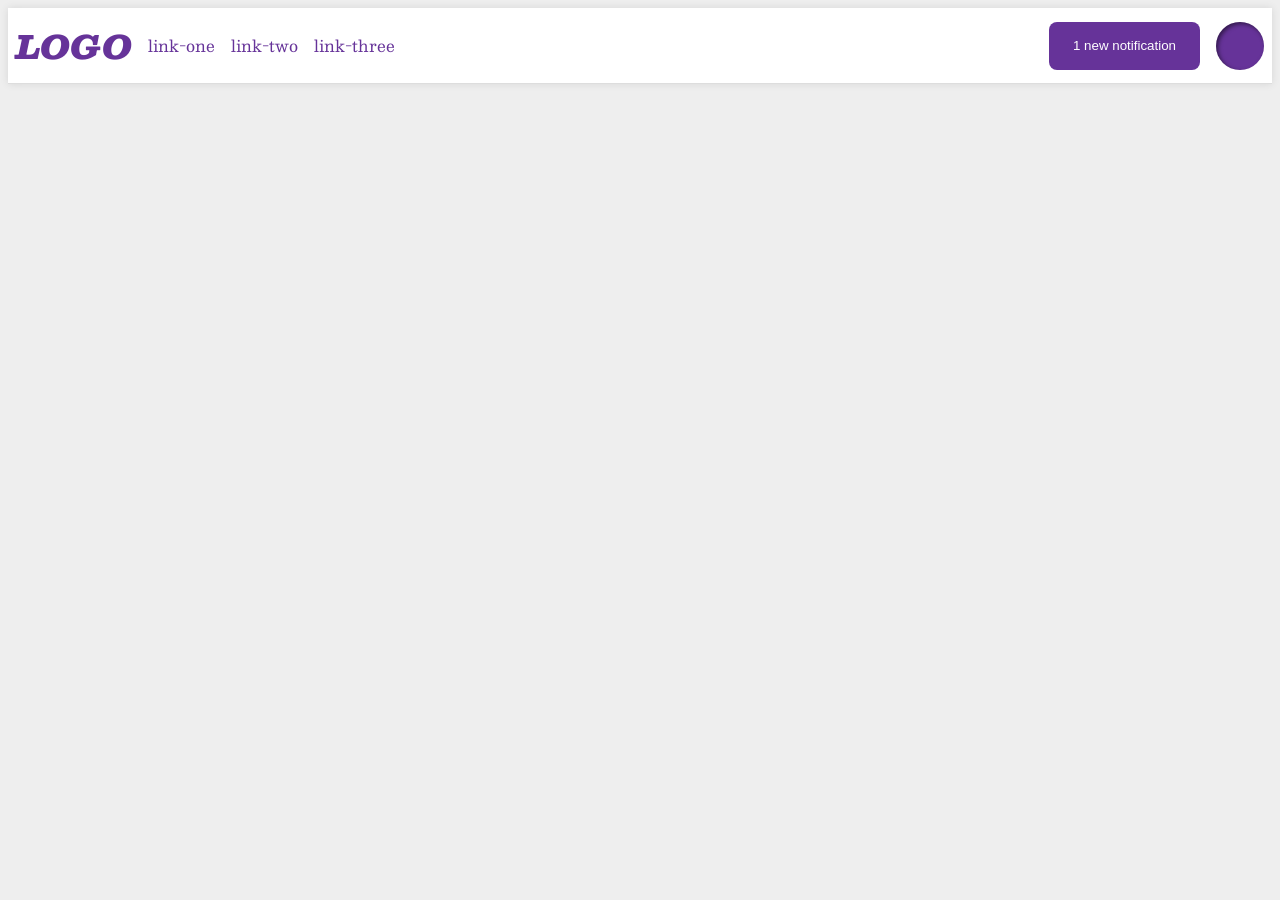
<file: foundations/flex/03-flex-header-2/index.html>
<!DOCTYPE html>
<html lang="en">
  <head>
    <meta charset="UTF-8">
    <meta http-equiv="X-UA-Compatible" content="IE=edge">
    <meta name="viewport" content="width=device-width, initial-scale=1.0">
    <title>Flex Header 2</title>
    <link rel="stylesheet" href="style.css">
  </head>
  <body>
    <div class="header">
      <div class="logo">
        LOGO
      </div>
      <ul class="links">
        <li><a href="https://google.com">link-one</a></li>
        <li><a href="https://google.com">link-two</a></li>
        <li><a href="https://google.com">link-three</a></li>
      </ul>
      <div class="rightelem">
        <button class="notifications">
          1 new notification
        </button>
        <div class="profile-image"></div>
      </div>
    </div>
  </body>
</html>
</file>
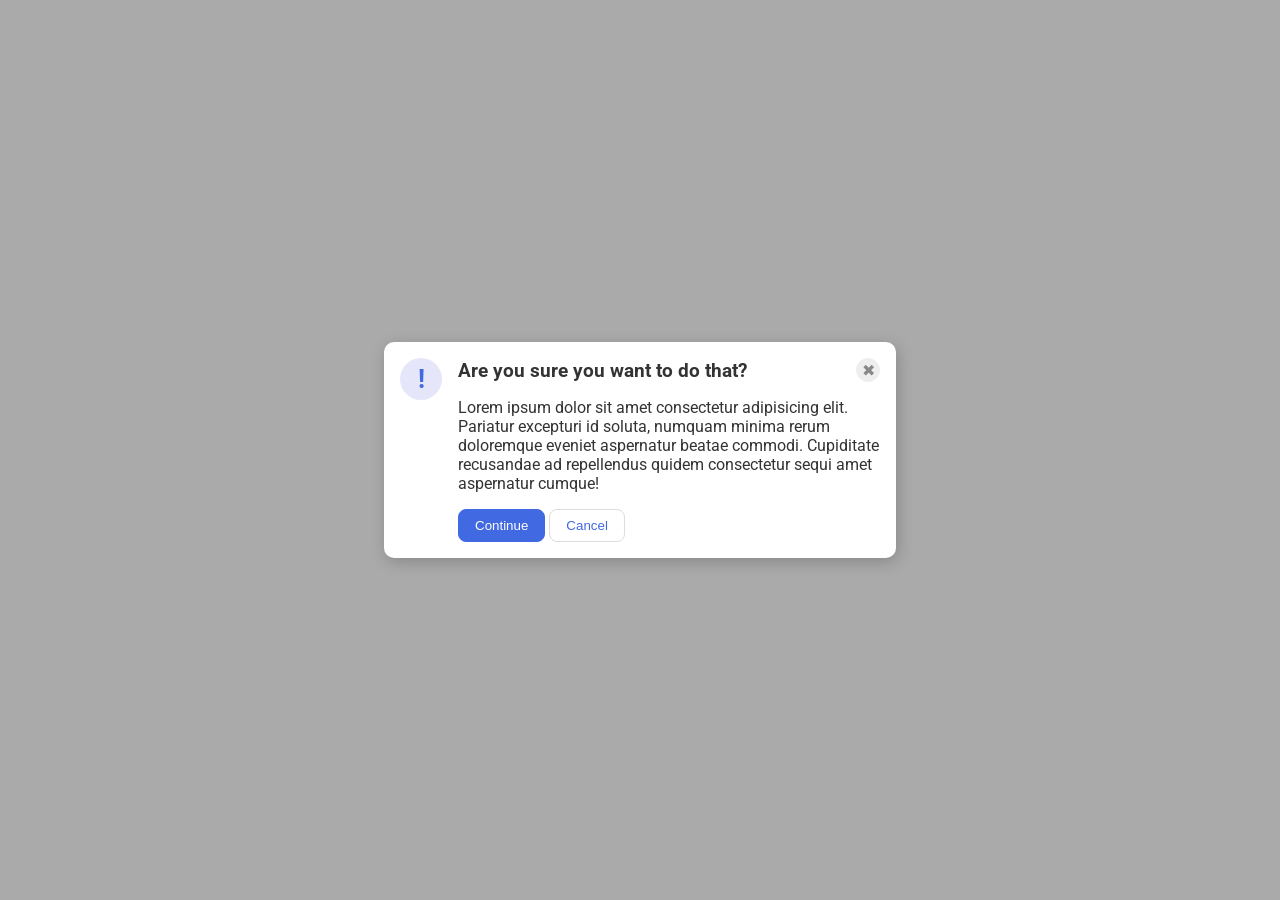
<file: foundations/flex/05-flex-modal/index.html>
<!DOCTYPE html>
<html lang="en">
  <head>
    <meta charset="UTF-8">
    <meta http-equiv="X-UA-Compatible" content="IE=edge">
    <meta name="viewport" content="width=device-width, initial-scale=1.0">
    <link rel="stylesheet" href="style.css">
    <title>Modal</title>
  </head>
  <body>
    <div class="modal">
        <div class="icon">!</div>
      <div class="card">
        <div class="header">Are you sure you want to do that?
        <button class="close-button">✖</button></div>
        <div class="text">Lorem ipsum dolor sit amet consectetur adipisicing elit. Pariatur excepturi id soluta, numquam minima rerum doloremque eveniet aspernatur beatae commodi. Cupiditate recusandae ad repellendus quidem consectetur sequi amet aspernatur cumque!</div>
        <button class="continue">Continue</button>
        <button class="cancel">Cancel</button>
      </div>
    </div>
  </body>
</html>
</file>
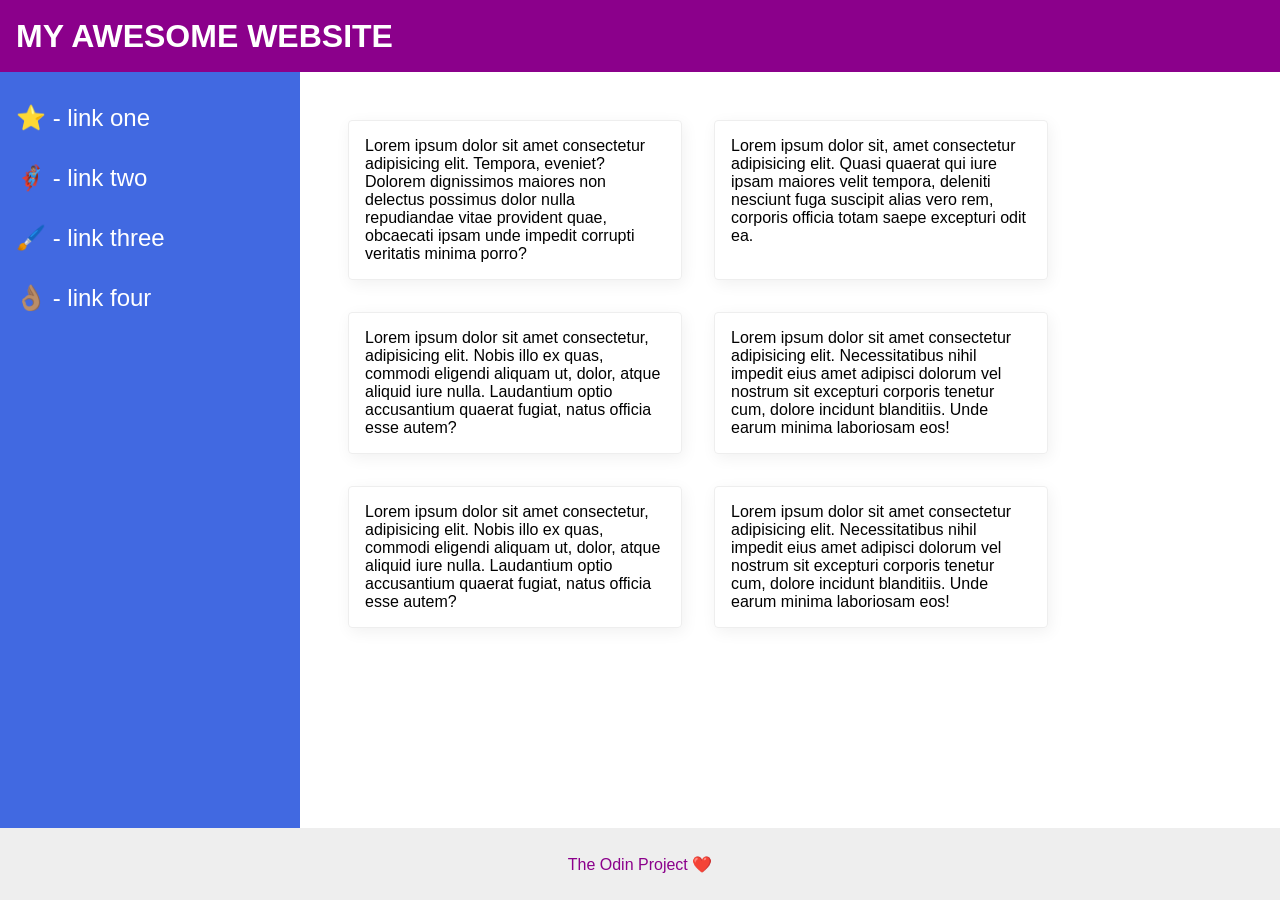
<file: foundations/flex/07-flex-layout-2/index.html>
<!DOCTYPE html>
<html lang="en">
  <head>
    <meta charset="UTF-8">
    <meta http-equiv="X-UA-Compatible" content="IE=edge">
    <meta name="viewport" content="width=device-width, initial-scale=1.0">
    <title>The Holy Grail</title>
    <link rel="stylesheet" href="style.css">
  </head>
  <body>
    <div class="header">
      MY AWESOME WEBSITE
    </div>
    
    <div class="body">
      <div class="sidebar">
        <ul>
          <li><a href="#">⭐ - link one</a></li>
          <li><a href="#">🦸🏽‍♂️ - link two</a></li>
          <li><a href="#">🖌️ - link three</a></li>
          <li><a href="#">👌🏽 - link four</a></li>
        </ul>
      </div>

      <div class="content">
        <div class="card">Lorem ipsum dolor sit amet consectetur adipisicing elit. Tempora, eveniet? Dolorem dignissimos maiores non delectus possimus dolor nulla repudiandae vitae provident quae, obcaecati ipsam unde impedit corrupti veritatis minima porro?</div>
        <div class="card">Lorem ipsum dolor sit, amet consectetur adipisicing elit. Quasi quaerat qui iure ipsam maiores velit tempora, deleniti nesciunt fuga suscipit alias vero rem, corporis officia totam saepe excepturi odit ea.</div>
        <div class="card">Lorem ipsum dolor sit amet consectetur, adipisicing elit. Nobis illo ex quas, commodi eligendi aliquam ut, dolor, atque aliquid iure nulla. Laudantium optio accusantium quaerat fugiat, natus officia esse autem?</div>
        <div class="card">Lorem ipsum dolor sit amet consectetur adipisicing elit. Necessitatibus nihil impedit eius amet adipisci dolorum vel nostrum sit excepturi corporis tenetur cum, dolore incidunt blanditiis. Unde earum minima laboriosam eos!</div>
        <div class="card">Lorem ipsum dolor sit amet consectetur, adipisicing elit. Nobis illo ex quas, commodi eligendi aliquam ut, dolor, atque aliquid iure nulla. Laudantium optio accusantium quaerat fugiat, natus officia esse autem?</div>
        <div class="card">Lorem ipsum dolor sit amet consectetur adipisicing elit. Necessitatibus nihil impedit eius amet adipisci dolorum vel nostrum sit excepturi corporis tenetur cum, dolore incidunt blanditiis. Unde earum minima laboriosam eos!</div>
      </div>
    </div>
    <div class="footer">
      The Odin Project ❤️
    </div>
  </body>
</html>
</file>
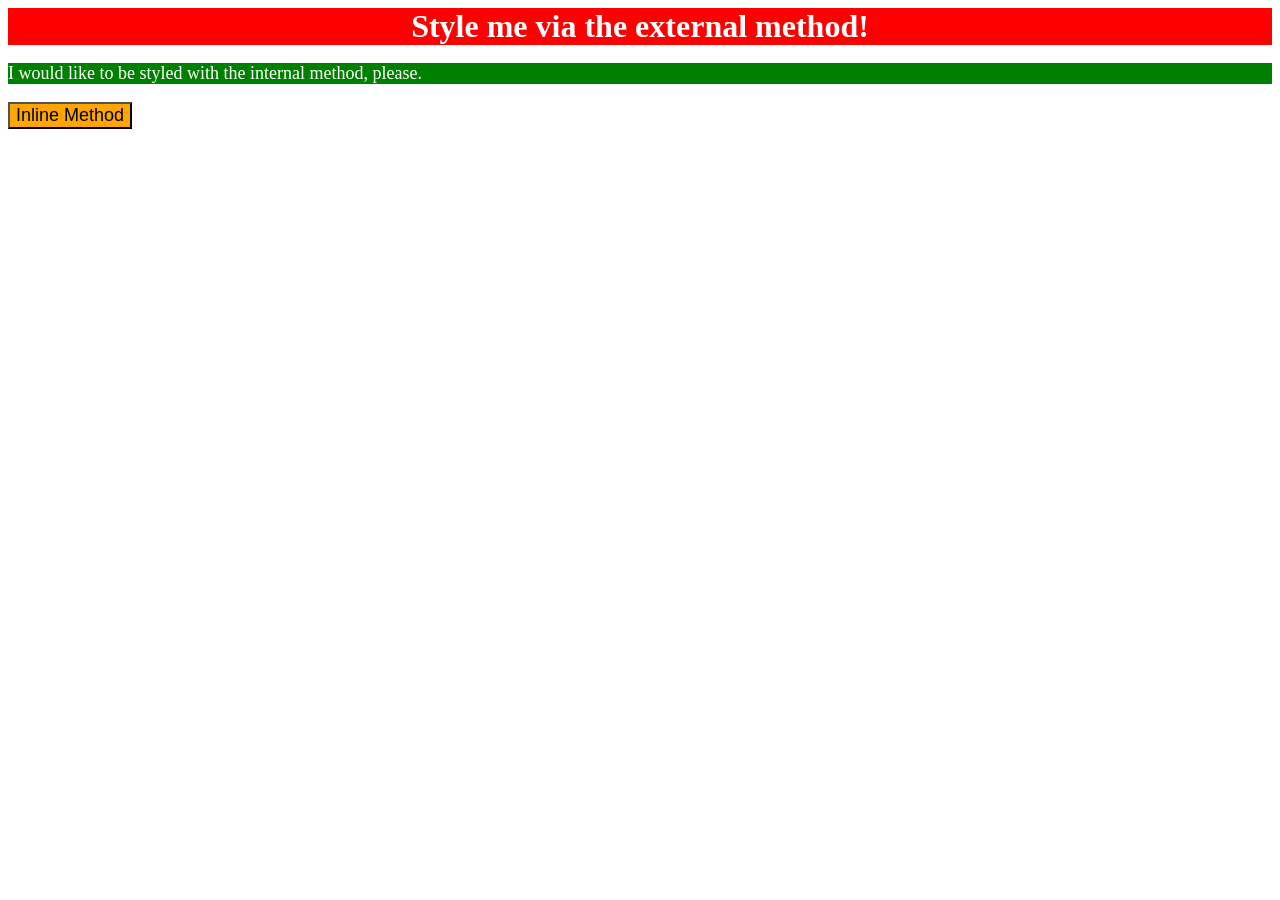
<file: foundations/intro-to-css/01-css-methods/index.html>
<!DOCTYPE html>
<html lang="en">
  <head>
    <meta charset="UTF-8">
    <meta http-equiv="X-UA-Compatible" content="IE=edge">
    <meta name="viewport" content="width=device-width, initial-scale=1.0">
    <title>Methods for Adding CSS</title>
    <link rel="stylesheet" href="stylesheet.css">
    <style>
      p {
        background-color: green;
        color: white;
        font-size: 18px;
      }
    </style>
  </head>
  <body>
    <div>Style me via the external method!</div>
    <p>I would like to be styled with the internal method, please.</p>
    <button style="background-color: orange; font-size: 18px;">Inline Method</button>
  </body>
</html>
</file>
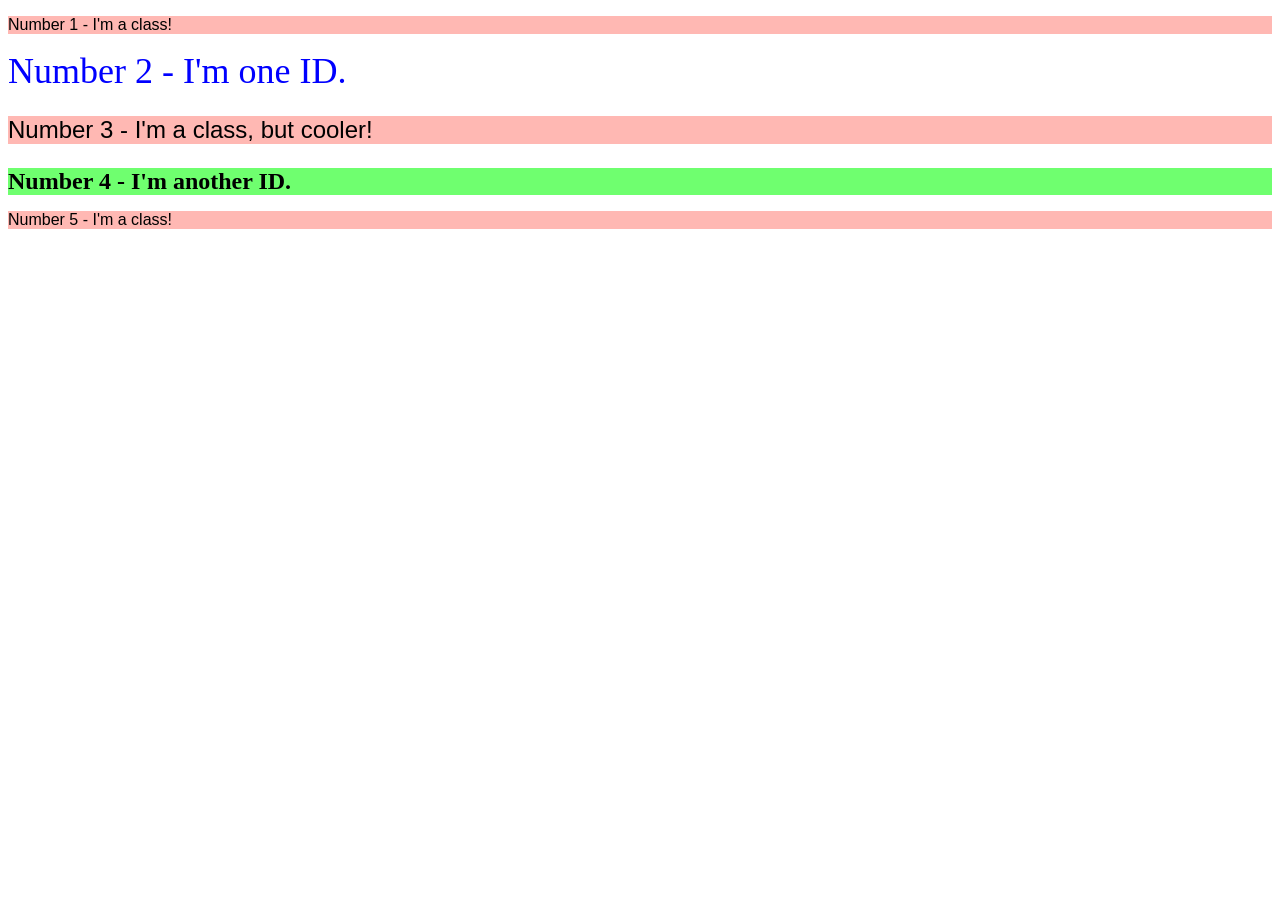
<file: foundations/intro-to-css/02-class-id-selectors/index.html>
<!DOCTYPE html>
<html lang="en">
  <head>
    <meta charset="UTF-8">
    <meta http-equiv="X-UA-Compatible" content="IE=edge">
    <meta name="viewport" content="width=device-width, initial-scale=1.0">
    <title>Class and ID Selectors</title>
    <link rel="stylesheet" href="style.css">
  </head>
  <body>
    <p class="paragraph">Number 1 - I'm a class!</p>
    <div id="blue">Number 2 - I'm one ID.</div>
    <p class="paragraph bigger">Number 3 - I'm a class, but cooler!</p>
    <div id="green" class="bigger">Number 4 - I'm another ID.</div>
    <p class="paragraph">Number 5 - I'm a class!</p>
  </body>
</html>
</file>
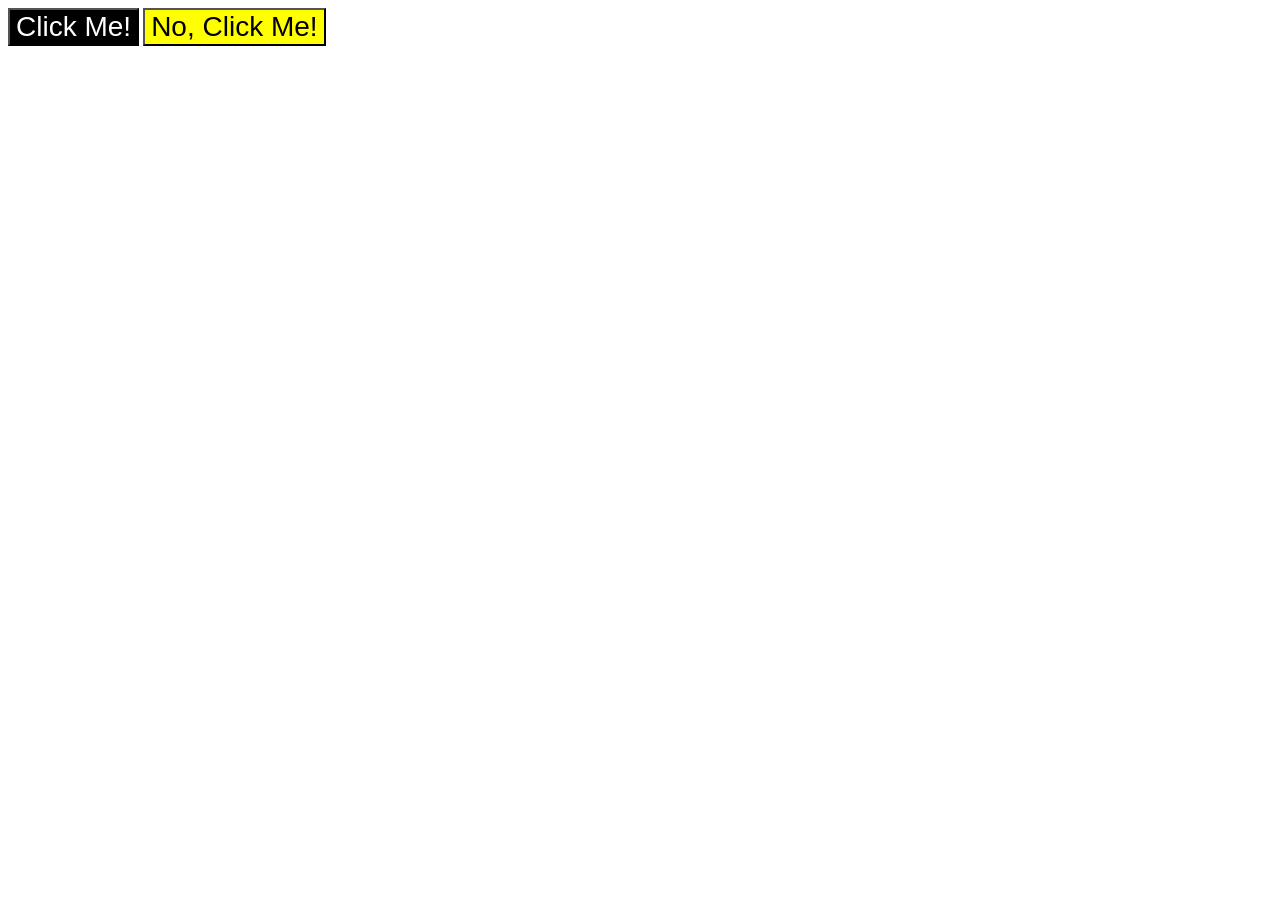
<file: foundations/intro-to-css/03-grouping-selectors/index.html>
<!DOCTYPE html>
<html lang="en">
  <head>
    <meta charset="UTF-8">
    <meta http-equiv="X-UA-Compatible" content="IE=edge">
    <meta name="viewport" content="width=device-width, initial-scale=1.0">
    <title>Grouping Selectors</title>
    <link rel="stylesheet" href="style.css">
  </head>
  <body>
    <button class="first">Click Me!</button>
    <button class="second">No, Click Me!</button>
  </body>
</html>
</file>
<file: foundations/flex/03-flex-header-2/style.css>
/* this is some magical font-importing.  
you'll learn about it later. */
@import url('https://fonts.googleapis.com/css2?family=Besley:ital,wght@0,400;1,900&display=swap');

body {
  margin: 0;
  background: #eee;
  font-family: Besley, serif;
}

.header {
  background: white;
  border-bottom: 1px solid #ddd;
  box-shadow: 0 0 8px rgba(0,0,0,.1);
  display: flex;
  align-items: center;
  justify-content: left;
  padding: 8px;
  margin: 8px;
}

.profile-image {
  background: rebeccapurple;
  box-shadow: inset 2px 2px 4px rgba(0,0,0,.5);
  border-radius: 50%;
  width: 48px;
  height: 48px;
}

.logo {
  color: rebeccapurple;
  font-size: 32px;
  font-weight: 900;
  font-style: italic;
}

button {
  border: none;
  border-radius: 8px;
  background: rebeccapurple;
  color: white;
  padding: 8px 24px;
}

a {
  /* this removes the line under our links */
  text-decoration: none;
  color: rebeccapurple;
}

ul {
  list-style-type: none;
  display: flex;
  flex-direction: row;
  gap: 16px;
  justify-content: left;
  flex: auto;
  padding-left: 16px;
}

.rightelem{
  display: flex;
  gap: 16px;
  flex-direction: row;
  justify-content: right;
}
</file>
<file: foundations/flex/05-flex-modal/style.css>
@import url('https://fonts.googleapis.com/css2?family=Roboto:wght@400;700&display=swap');

html, body {
  height: 100%;
}

body {
  font-family: Roboto, sans-serif;
  margin: 0;
  background: #aaa;
  color: #333;
  /* I'll give you this one for free lol */
  display: flex;
  align-items: center;
  justify-content: center;
  
}

.modal {
  background: white;
  width: 480px;
  border-radius: 10px;
  box-shadow: 2px 4px 16px rgba(0,0,0,.2);
  display: flex;
  flex-direction: row;
  justify-content: flex-start;
  align-items: flex-start;
  flex-wrap: nowrap;
  gap:16px;
  padding: 16px;;
}

.icon {
  color: royalblue;
  font-size: 26px;
  font-weight: 700;
  background: lavender;
  width: 42px;
  height: 42px;
  border-radius: 50%;
  display: flex;
  align-items: center;
  justify-content: center;
  flex:none;
}

.close-button {
  background: #eee;
  border-radius: 50%;
  color: #888;
  font-weight: 400;
  font-size: 16px;
  height: 24px;
  width: 24px;
  display: flex;
  align-items: center;
  justify-content: center;
  border: 1px solid #eee;
  padding: 0;
  flex:none;
}

button {
  cursor: pointer;
  padding: 8px 16px;
  border-radius: 8px;
}

button.continue {
  background: royalblue;
  border: 1px solid royalblue;
  color: white;
}

button.cancel {
  background: white;
  border: 1px solid #ddd;
  color: royalblue;
}

.header{
  font-weight: bold;
  font-size: larger;
  display: flex;
  justify-content: space-between;
  align-items: center;
  flex-grow: 1;
}

.card{
  display: flex;
  flex-wrap: wrap;
  align-content: space-around;
  gap: 16px 4px;
}
</file>
<file: foundations/flex/07-flex-layout-2/style.css>
body {
  font-family: -apple-system, BlinkMacSystemFont, 'Segoe UI', Roboto, Oxygen, Ubuntu, Cantarell, 'Open Sans', 'Helvetica Neue', sans-serif;
  margin: 0;
  min-height: 100vh;
  display: flex;
  flex-direction: column;
}

.header {
  height: 72px;
  background: darkmagenta;
  color: white;
  font-size: 32px;
  font-weight: 900;
  align-content: center;
  padding: 0 16px;
}

.footer {
  height: 72px;
  background: #eee;
  color: darkmagenta;
  display: flex;
  align-items: center;
  justify-content: center;
}

.sidebar {
  width: 300px;
  background: royalblue;
  box-sizing: border-box;
  flex-shrink: 0;
  padding: 16px;
}

.card {
  border: 1px solid #eee;
  box-shadow: 2px 4px 16px rgba(0,0,0,.06);
  border-radius: 4px;
  width: 300px;
  padding: 16px;
}

.body{
  display: flex;
  flex: 1;
}

.content{
  display: flex;
  flex-direction: row;
  flex-wrap: wrap;
  justify-content: flex-start;
  align-content: flex-start;
  padding: 48px;
  gap: 32px;
}

ul{
  list-style: none;
  margin: 0;
  padding: 0;
  font-size: 24px;
}

li{
  padding: 16px 0px;
}

a {
  text-decoration: none;
  color:white;
}
</file>
<file: foundations/intro-to-css/01-css-methods/stylesheet.css>
div {
    background-color: red;
    color: white;
    font-size: 32px;
    font-weight: bold;
    text-align: center;
}
/**
p {
    background-color: green;
    color: white;
    font-size: 18px;
}

button {
    background-color: orange;
    font-size: 18px;
}
**/
</file>
<file: foundations/intro-to-css/02-class-id-selectors/style.css>
/* Add CSS Styling */

.paragraph{
    background-color: rgb(255, 184, 179);
    font-family: "Verdana", "DejaVe Sans", sans-serif;
}

.bigger{
    font-size: 24px;
}

#blue{
    color: rgb(0, 0, 255);
    font-size: 36px;
}

#green{
    font-weight: bold;
    background-color: rgb(111, 255, 111);
}
</file>
<file: foundations/intro-to-css/03-grouping-selectors/style.css>
/* Add CSS Styling */
.first, .second{
    font-size: 28px;
    font-family: "Helvetica", "Times New Roman", "sans-serif";
}

.first{
    background-color: black;
    color: white;
}

.second{
    background-color: yellow;
}
</file>
